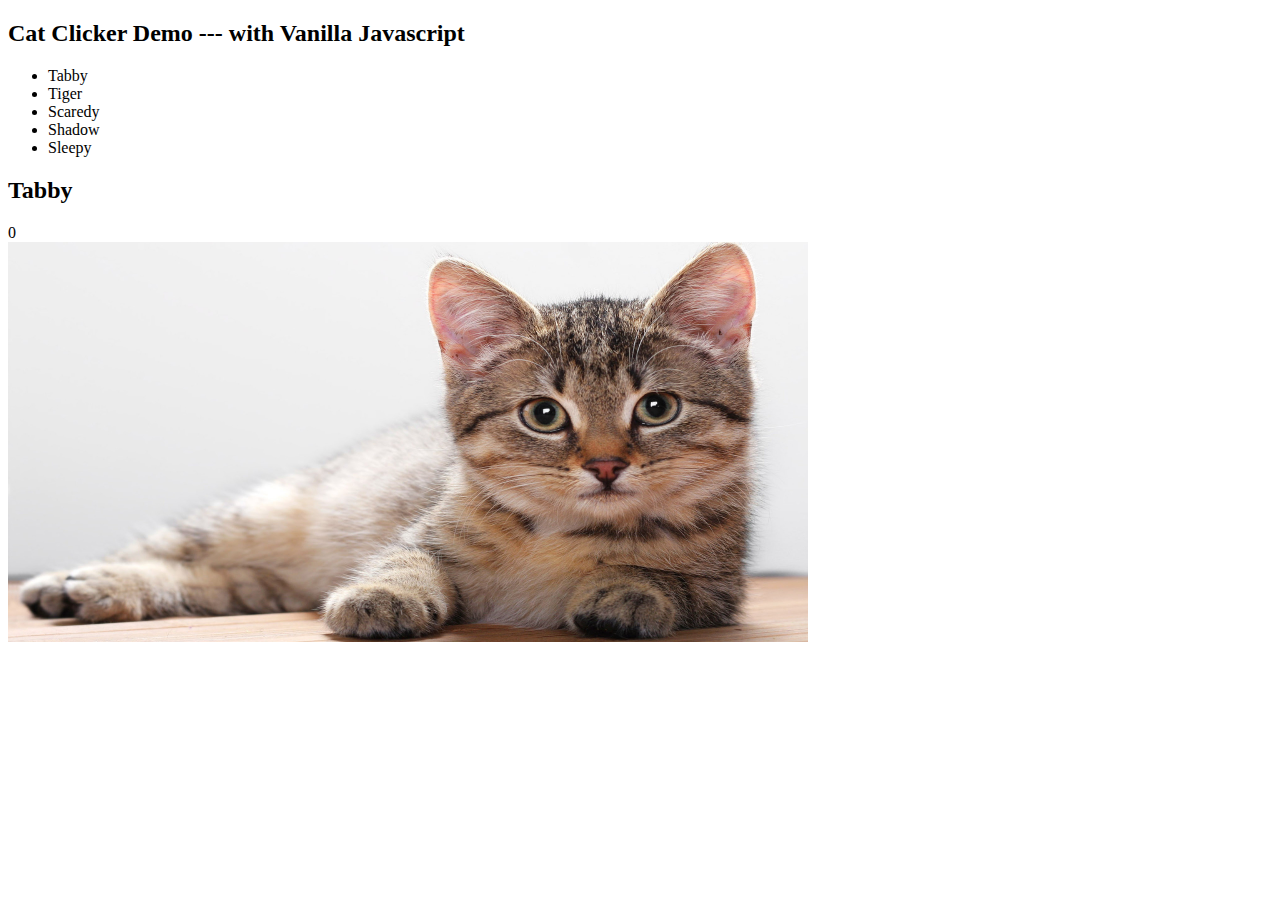
<file: index2.html>
<!DOCTYPE html>
<html lang="en">
<head>
	<meta charset="UTF-8">
	<title> Cat Clicker with Vanilla JS</title>
</head>
<body>
	<h2>Cat Clicker Demo --- with Vanilla Javascript</h2>
	<ul id='cat-list'></ul>
	<div id="cat">
		<h2 id="cat-name"></h2>
		<div id="cat-count"></div>
		<img id="cat-img" sur="" alt="cute cat" style="width:800px; height:400px;">
	</div>
	<script src="js/app2.js"></script>
</body>
</html>
</file>
